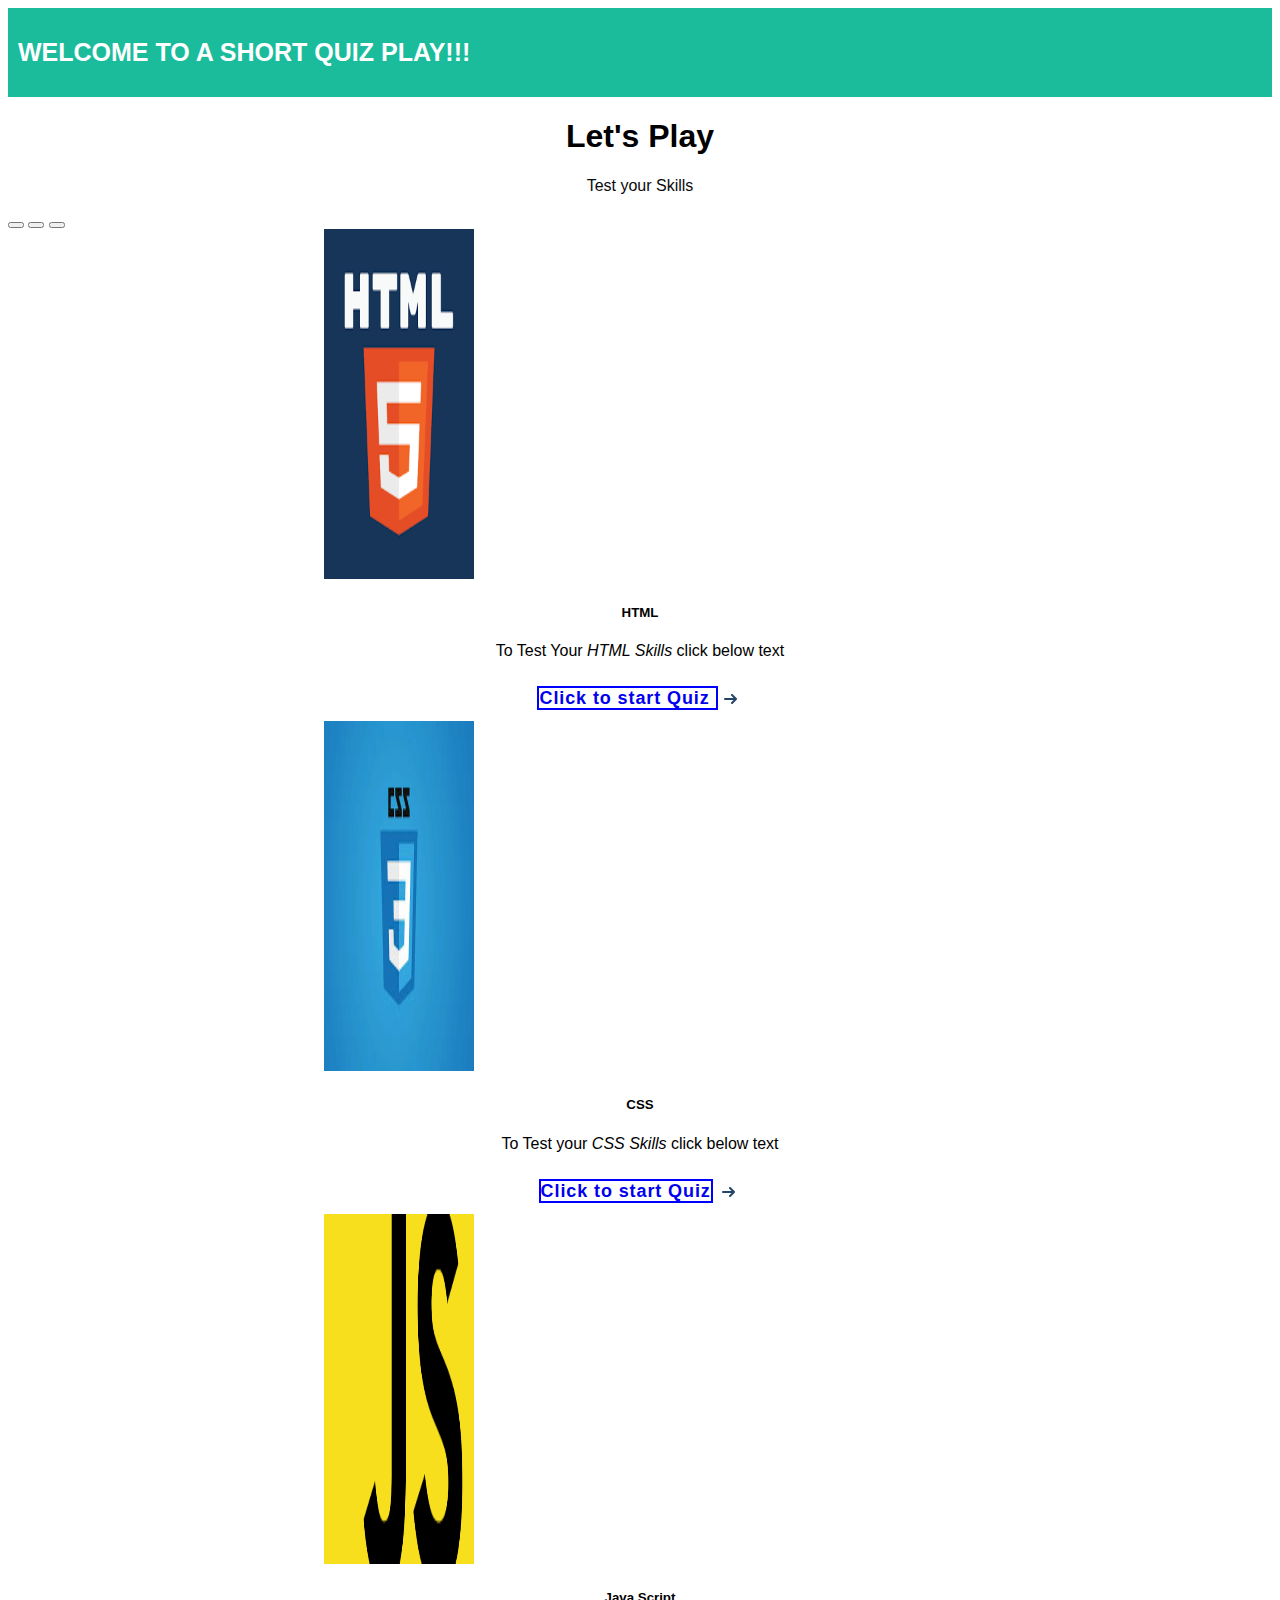
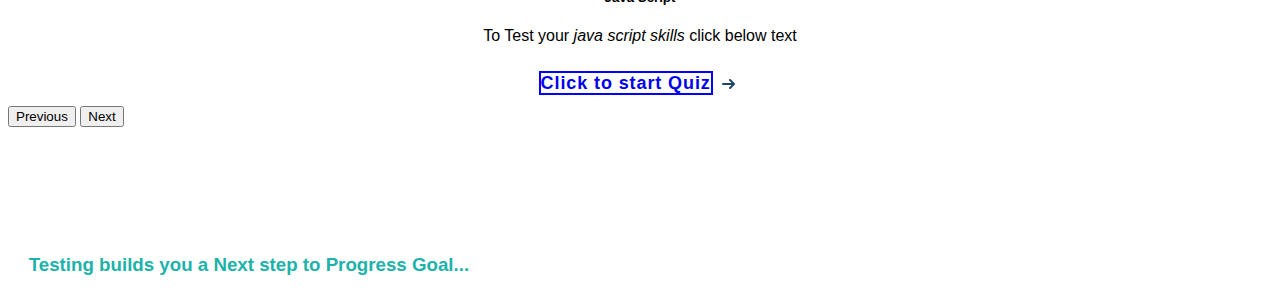
<file: quizz/quizz/html-css-js-quiz-App/index.html>
<!DOCTYPE html>
<html lang="en">
<head>
    <meta charset="UTF-8">
    <meta http-equiv="X-UA-Compatible" content="IE=edge">
    <meta name="viewport" content="width=device-width, initial-scale=1.0">
    <title>Home - QUIZ PLAY</title>
    <link rel="stylesheet" href="homestyle.css">
    <script src="https://cdn.jsdelivr.net/npm/bootstrap@5.1.3/dist/js/bootstrap.bundle.min.js" integrity="sha384-ka7Sk0Gln4gmtz2MlQnikT1wXgYsOg+OMhuP+IlRH9sENBO0LRn5q+8nbTov4+1p" crossorigin="anonymous"></script>
    <link href="https://cdn.jsdelivr.net/npm/bootstrap@5.1.3/dist/css/bootstrap.min.css" rel="stylesheet" integrity="sha384-1BmE4kWBq78iYhFldvKuhfTAU6auU8tT94WrHftjDbrCEXSU1oBoqyl2QvZ6jIW3" crossorigin="anonymous">
</head>
<body>
    <div class="header">
        <p class="title"> WELCOME TO A SHORT QUIZ PLAY!!!</p>
    </div>
    <div class="heading">
        <h1>Let's Play </h1>
        <p class="lead" style="color:rgb(10, 10, 11)"></h1>Test your Skills</h1>
    </div>

    <!-- carousel Implementation-->
    <div id="carouselExampleCaptions" class="carousel slide" data-bs-ride="carousel">
        <div class="carousel-indicators">
          <button type="button" data-bs-target="#carouselExampleCaptions" data-bs-slide-to="0" class="active" aria-current="true" aria-label="Slide 1"></button>
          <button type="button" data-bs-target="#carouselExampleCaptions" data-bs-slide-to="1" aria-label="Slide 2"></button>
          <button type="button" data-bs-target="#carouselExampleCaptions" data-bs-slide-to="2" aria-label="Slide 3"></button>
        </div>
        <div class="carousel-inner">
          <div class="carousel-item active">
            <img src="html.png" class="d-block w-50" alt="Html" style="margin-left: 25%;align-content:center;width:150px;height: 350px;">
            <div class="htmlcard1">
                <h5>HTML</h5>
                <p>To Test Your <i> HTML Skills </i>click below text</p>
                <button class="cta">
                    <span><a href="htmlQuiz.html" style="text-decoration: none; border:2px solid blue">Click to start Quiz </a></span>
                    <svg width="15px" height="10px" viewBox="0 0 13 10">
                    <path d="M1,5 L11,5"></path>
                    <polyline points="8 1 12 5 8 9"></polyline>
                    </svg>
                </button>
            </div>
          </div>
          <div class="carousel-item">
            <img src="css.jpg" class="d-block w-50" alt="Css" style="margin-left: 25%;align-content:center;width:150px;height: 350px;">
            <div class="csscard1">
            <h5>CSS</h5>
              <p>To Test your <i>CSS Skills </i>click below text</p>
              <button class="cta">
                <span><a href="cssQuiz.html" style="text-decoration: none; border:2px solid blue">Click to start Quiz</a></span>
                <svg width="15px" height="10px" viewBox="0 0 13 10">
                  <path d="M1,5 L11,5"></path>
                  <polyline points="8 1 12 5 8 9"></polyline>
                </svg>
              </button>
            </div>
          </div>
          <div class="carousel-item">
            <img src="js.png" class="d-block w-50" alt="js" style="margin-left: 25%;align-content:center;width:150px;height: 350px;">
            <div class="jscard1">
            <h5>Java Script</h5>
              <p> To Test your<i> java script skills </i> click below text</p>
              <button class="cta">
                <span><a href="jsQuiz.html" style="text-decoration: none; border:2px solid blue">Click to start Quiz</a></span>
                <svg width="15px" height="10px" viewBox="0 0 13 10">
                  <path d="M1,5 L11,5"></path>
                  <polyline points="8 1 12 5 8 9"></polyline>
                </svg>
              </button>
            </div>
          </div>
        <button class="carousel-control-prev" type="button" data-bs-target="#carouselExampleCaptions" data-bs-slide="prev" style="color: black;">
          <span class="carousel-control-prev-icon" aria-hidden="true"></span>
          <span class="visually-hidden">Previous</span>
        </button>
        <button class="carousel-control-next" type="button" data-bs-target="#carouselExampleCaptions" data-bs-slide="next">
          <span class="carousel-control-next-icon" aria-hidden="true"></span>
          <span class="visually-hidden">Next</span>
        </button>
      </div>
      <br>
      <br>
      <br>
      <br>
      <br>
      <br>
    <!-- <div class="footer">
        <p>WELCOME TO QUIZ PLAY</p>
    </div> -->
    <div class="fixed-bottom" id="footer">
     <h3 style="color:rgb(45, 64, 71);"><h3 style="color:lightseagreen"> &nbsp;&nbsp;&nbsp; Testing builds you a Next step to Progress Goal...</h3>
    </div>
</body>
</html>
</file>
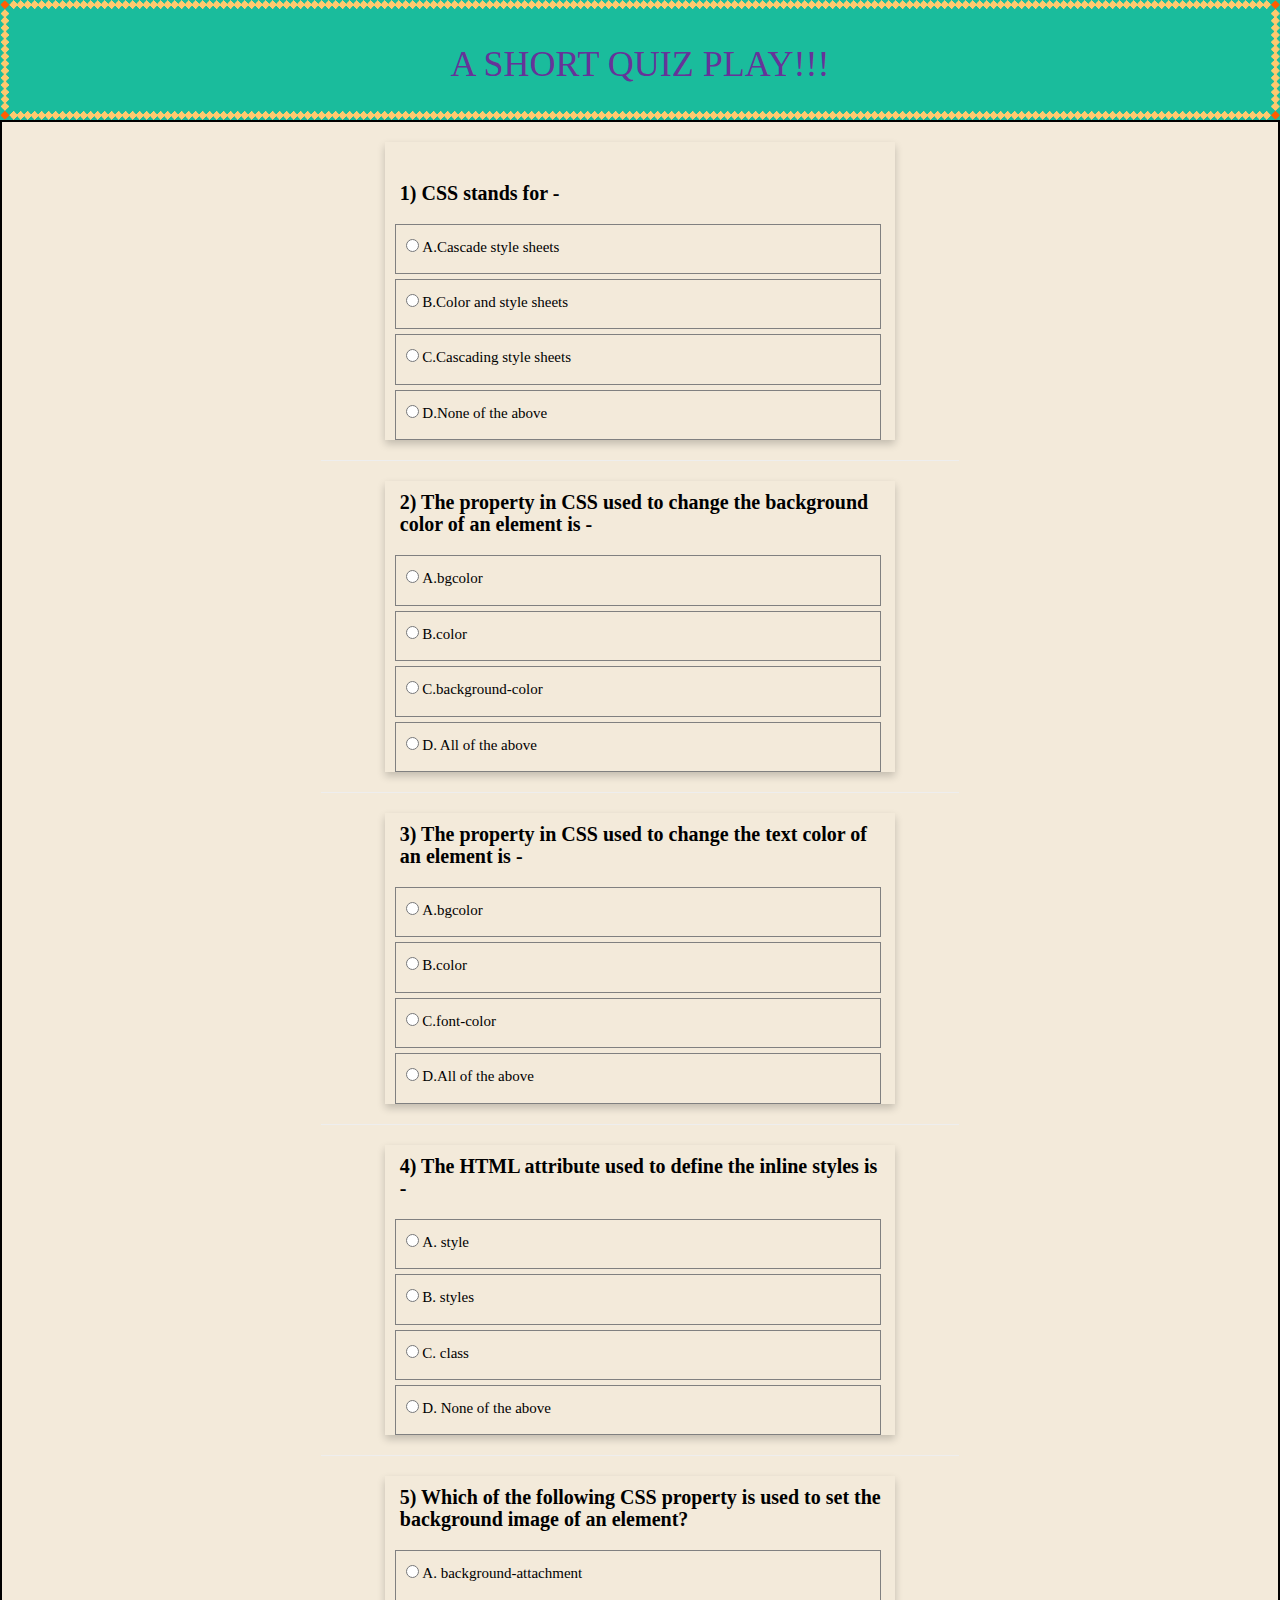
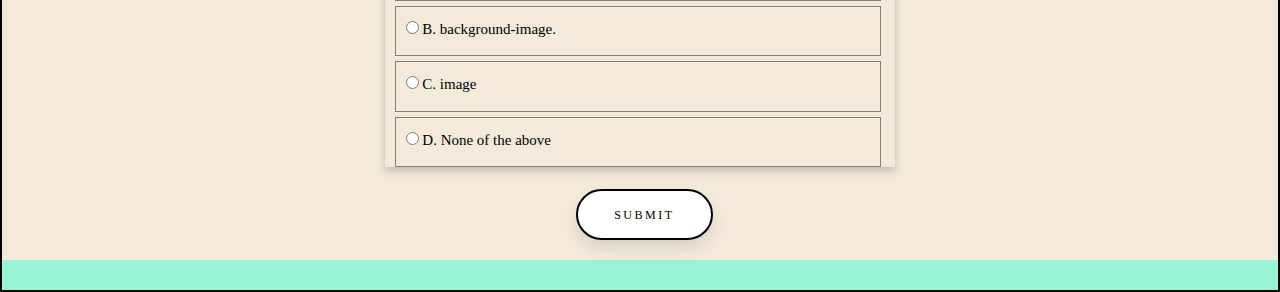
<file: quizz/quizz/html-css-js-quiz-App/cssQuiz.html>
<!DOCTYPE html>
<html lang="en">
<head>
    <meta charset="UTF-8">
    <meta http-equiv="X-UA-Compatible" content="IE=edge">
    <meta name="viewport" content="width=device-width, initial-scale=1.0">
    <title>A SHORT Quiz PLAY</title>
    <link rel="stylesheet" href="https://maxcdn.bootstrapcdn.com/bootstrap/3.4.1/css/bootstrap.min.css">
    <script src="https://ajax.googleapis.com/ajax/libs/jquery/3.5.1/jquery.min.js"></script>
    <script src="https://maxcdn.bootstrapcdn.com/bootstrap/3.4.1/js/bootstrap.min.js"></script>
    <link rel="stylesheet" href="https://fonts.google.com/specimen/Shizuru#standard-styles">
    <link rel="stylesheet" href="style.css">
    <script src="cssQuizscript.js"></script>
</head>
<body>
    <div class="header">
        <h1> A SHORT QUIZ PLAY!!!</h1>
    </div>
    <form name="quiz" id="quiz">
        <div class="quiz">

                <div class="Q1">
                    <h5> 1) CSS stands for - </h5>
                    <p id="Q1-a">
                        <input id="Q1-A" name="Q1" value="A" type="radio">
                        <label for="Q1-A">A.Cascade style sheets</label>
                    </p>
                    <p id="Q1-b">
                        <input id="Q1-B" name="Q1" value="B" type="radio">
                        <label for="Q1-B"> B.Color and style sheets</label>
                    </p>
                    <p id="Q1-c">
                        <input id="Q1-C" name="Q1" value="C" type="radio">
                        <label for="Q1-C"> C.Cascading style sheets</label>
                    </p>
                    <p id="Q1-d">
                        <input id="Q1-D" name="Q1" value="D" type="radio">
                        <label for="Q1-D"> D.None of the above</label>
                    </p>
                </div>
                <hr size="8">
                <div class="Q2">
                    <h5> 2) The property in CSS used to change the background color of an element is - </h5>
                    <p id="Q2-a">
                        <input id="Q2-A" name="Q2" value="A" type="radio">
                        <label for="Q2-A"> A.bgcolor </label>
                    </p>
                    <p id="Q2-b">
                        <input id="Q2-B" name="Q2" value="B" type="radio">
                        <label for="Q2-B">B.color </label>
                    </p>
                    <p id="Q2-c">
                        <input id="Q2-C" name="Q2" value="C" type="radio">
                        <label for="Q2-C"> C.background-color </stylesheet</label>
                    </p>
                    <p id="Q2-d">
                        <input id="Q2-D" name="Q2" value="D" type="radio">
                        <label for="Q2-D"> D. All of the above</label>
                    </p>
                </div>
                <hr>
                <div class="Q3">
                    <h5>3) The property in CSS used to change the text color of an element is - </h5>
                    <p id="Q3-a">
                        <input id="Q3-A" name="Q3" value="A" type="radio">
                        <label for="Q3-A"> A.bgcolor</label>
                    </p>
                    <p id="Q3-b">
                        <input id="Q3-B" name="Q3" value="B" type="radio">
                        <label for="Q3-B"> B.color</label>
                    </p>
                    <p id="Q3-c">
                        <input id="Q3-C" name="Q3" value="C" type="radio">
                        <label for="Q3-C">C.font-color</label>
                        </p>
                    <p id="Q3-d">
                        <input id="Q3-D" name="Q3" value="D" type="radio">
                        <label for="Q3-D">D.All of the above</label>
                    </p>
                </div>
                <hr>
                <div class="Q4">
                    <h5>4) The HTML attribute used to define the inline styles is - </h5>
                    <p id="Q4-a">
                        <input id="Q4-A" name="Q4" value="A" type="radio">
                        <label for="Q4-A">A. style</label>
                    </p>
                    <p id="Q4-b">
                        <input id="Q4-B" name="Q4" value="B" type="radio">
                        <label for="Q4-B">B. styles</label>
                    </p>
                    <p id="Q4-c">
                        <input id="Q4-C" name="Q4" value="C" type="radio">
                        <label for="Q4-C">C. class</label>
                    </p>
                    <p id="Q4-d">
                        <input id="Q4-D" name="Q4" value="D" type="radio">
                        <label for="Q4-D">D. None of the above</label>
                    </p>
                </div>
                <hr>
                <div class="Q5">
                    <h5>5) Which of the following CSS property is used to set the background image of an element? </h5>
                    <p id="Q5-a">
                        <input id="Q5-A" name="Q5" value="A" type="radio">
                        <label for="Q5-A"> A. background-attachment </label>
                    </p>
                    <p id="Q5-b">
                        <input id="Q5-B" name="Q5" value="B" type="radio">
                        <label for="Q5-B"> B. background-image.</label>
                    </p>
                    <p id="Q5-c">
                        <input id="Q5-C" name="Q5" value="C" type="radio">
                        <label for="Q5-C"> C. image </label>
                    </p>
                    <p id="Q5-d">
                        <input id="Q5-D" name="Q5" value="D" type="radio">
                        <label for="Q5-D"> D. None of the above</label>
                    </p>
                </div>
                <!-- <input type="button" value="Submit" id="button" onclick="result()"> -->
                <button class="btn btn-primary btn-lg custom-modal" id="button" onclick="result()">Submit</button>
                <div class="modal fade" id="myModal" role="dialog">
                    <div class="modal-dialog modal-sm">
                        <div class="modal-content">
                            <div class="modal-header">
                                <button type="button" class="close" data-dismiss="modal">&times;</button>
                                <h4 class="modal-title">Result is</h4>
                            </div>
                            <div class="modal-body">
                                <p> </p>
                            </div>
                            <div class="modal-footer">
                                <button type="button" class="btn btn-default" data-dismiss="modal">Close</button>
                            </div>
                        </div>
                    </div>
                </div>
    </form>
    <div class="footer">
        <h4></h4>

    </div>
</body>
</html>
</file>
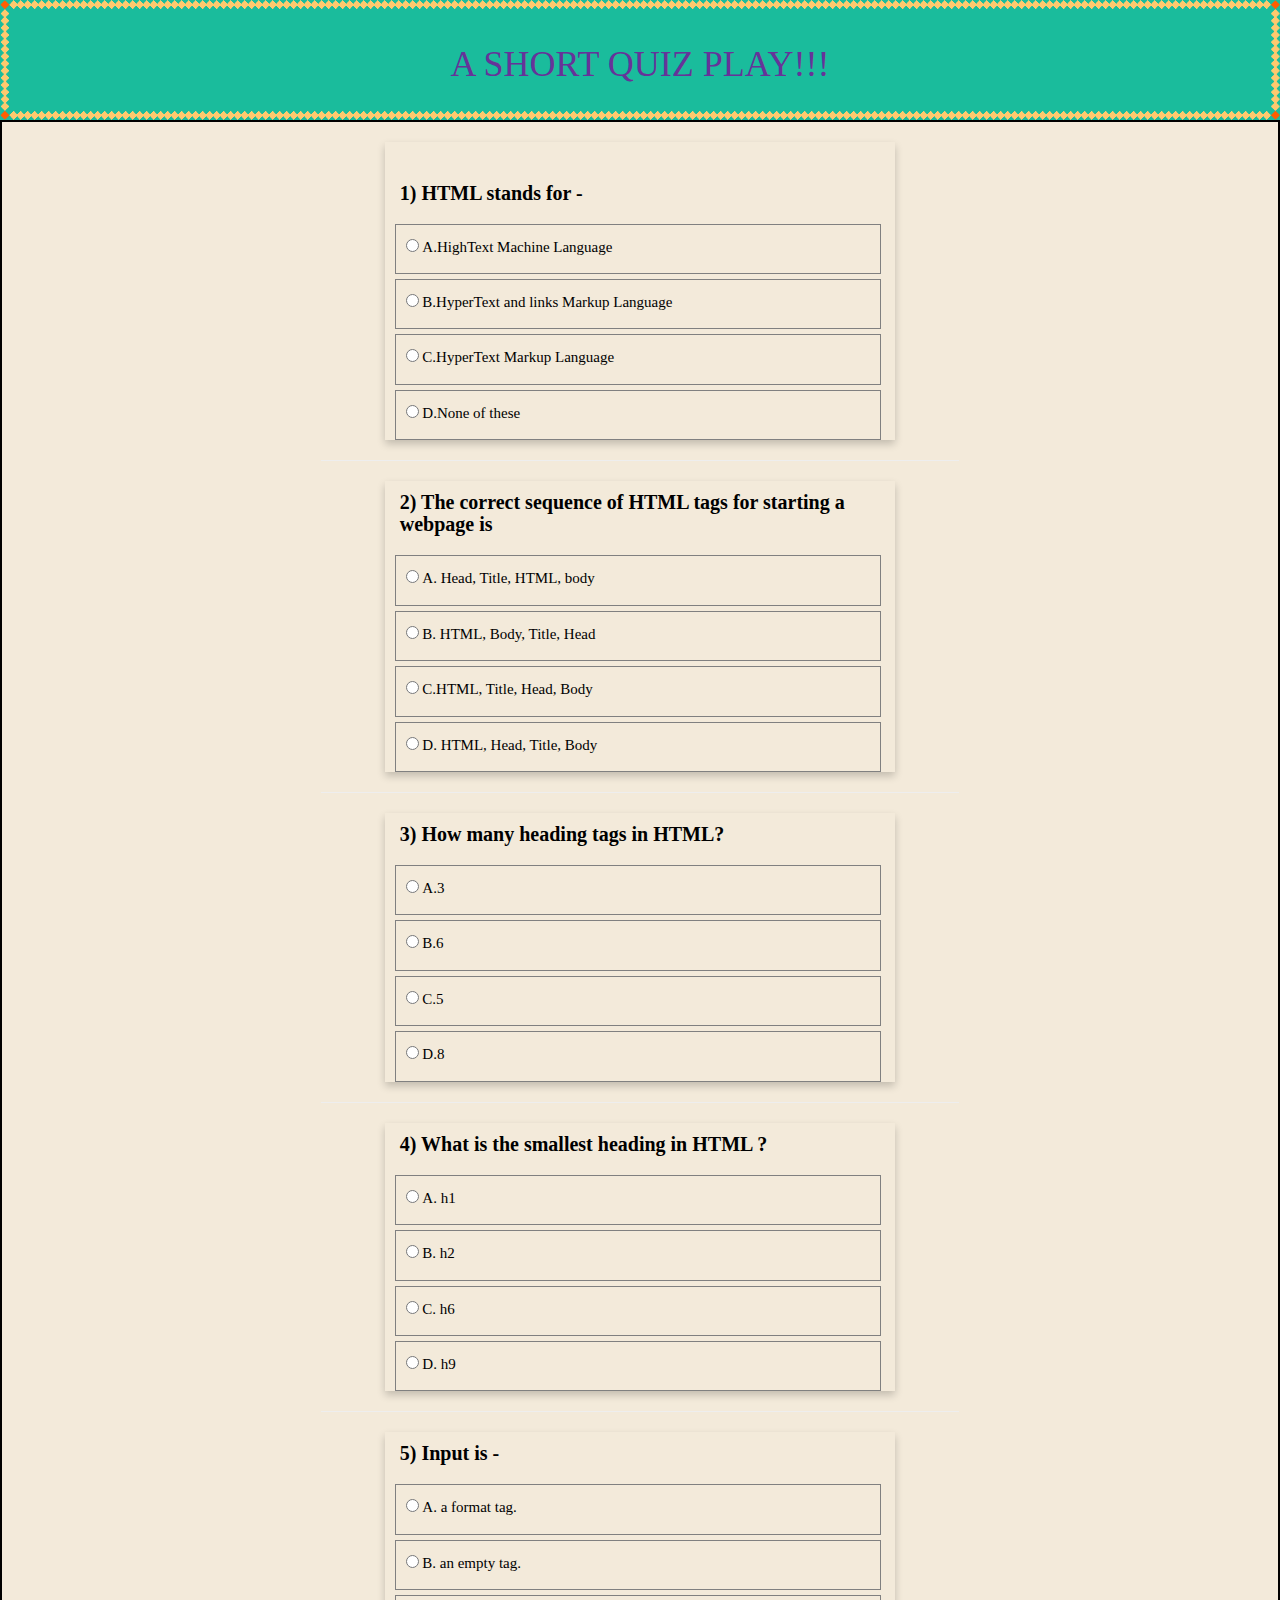
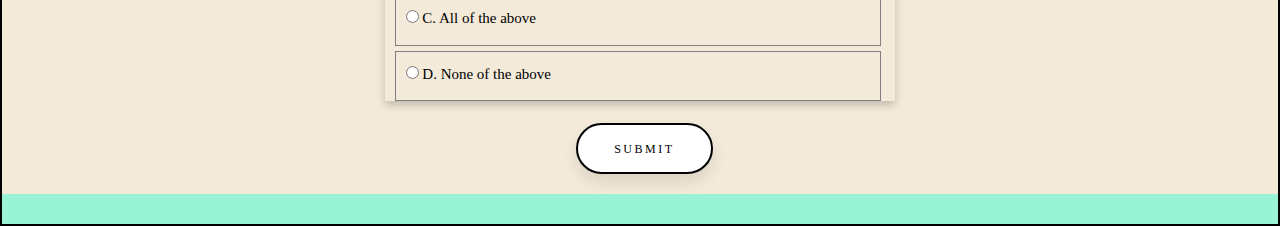
<file: quizz/quizz/html-css-js-quiz-App/htmlQuiz.html>
<!DOCTYPE html>
<html lang="en">
<head>
    <meta charset="UTF-8">
    <meta http-equiv="X-UA-Compatible" content="IE=edge">
    <meta name="viewport" content="width=device-width, initial-scale=1.0">
    <title>A SHORT QUIZ PLAY</title>
    <link rel="stylesheet" href="https://maxcdn.bootstrapcdn.com/bootstrap/3.4.1/css/bootstrap.min.css">
    <script src="https://ajax.googleapis.com/ajax/libs/jquery/3.5.1/jquery.min.js"></script>
    <script src="https://maxcdn.bootstrapcdn.com/bootstrap/3.4.1/js/bootstrap.min.js"></script>
    <link rel="stylesheet" href="https://fonts.google.com/specimen/Shizuru#standard-styles">
    <link rel="stylesheet" href="style.css">
    <script src="htmlQuizscript.js"></script>
</head>
<body>
    <div class="header">
        <h1>A SHORT QUIZ PLAY!!!</h1>
    </div>
    <form name="quiz" id="quiz">
        <div class="quiz">

                <div class="Q1">
                    <h5> 1) HTML stands for - </h5>
                    <p id="Q1-a">
                        <input id="Q1-A" name="Q1" value="A" type="radio">
                        <label for="Q1-A">A.HighText Machine Language</label>
                    </p>
                    <p id="Q1-b">
                        <input id="Q1-B" name="Q1" value="B" type="radio">
                        <label for="Q1-B"> B.HyperText and links Markup Language</label>
                    </p>
                    <p id="Q1-c">
                        <input id="Q1-C" name="Q1" value="C" type="radio">
                        <label for="Q1-C"> C.HyperText Markup Language</label>
                    </p>
                    <p id="Q1-d">
                        <input id="Q1-D" name="Q1" value="D" type="radio">
                        <label for="Q1-D"> D.None of these</label>
                    </p>
                </div>
                <hr size="8">
                <div class="Q2">
                    <h5> 2) The correct sequence of HTML tags for starting a webpage is </h5>
                    <p id="Q2-a">
                        <input id="Q2-A" name="Q2" value="A" type="radio">
                        <label for="Q2-A"> A. Head, Title, HTML, body</label>
                    </p>
                    <p id="Q2-b">
                        <input id="Q2-B" name="Q2" value="B" type="radio">
                        <label for="Q2-B">B. HTML, Body, Title, Head</label>
                    </p>
                    <p id="Q2-c">
                        <input id="Q2-C" name="Q2" value="C" type="radio">
                        <label for="Q2-C"> C.HTML, Title, Head, Body</label>
                    </p>
                    <p id="Q2-d">
                        <input id="Q2-D" name="Q2" value="D" type="radio">
                        <label for="Q2-D"> D. HTML, Head, Title, Body</label>
                    </p>
                </div>
                <hr>
                <div class="Q3">
                    <h5>3) How many heading tags in HTML?</h5>
                    <p id="Q3-a">
                        <input id="Q3-A" name="Q3" value="A" type="radio">
                        <label for="Q3-A"> A.3</label>
                    </p>
                    <p id="Q3-b">
                        <input id="Q3-B" name="Q3" value="B" type="radio">
                        <label for="Q3-B"> B.6</label>
                    </p>
                    <p id="Q3-c">
                        <input id="Q3-C" name="Q3" value="C" type="radio">
                        <label for="Q3-C">C.5</label>
                        </p>
                    <p id="Q3-d">
                        <input id="Q3-D" name="Q3" value="D" type="radio">
                        <label for="Q3-D">D.8</label>
                    </p>
                </div>
                <hr>
                <div class="Q4">
                    <h5>4) What is the smallest heading in HTML ? </h5>
                    <p id="Q4-a">
                        <input id="Q4-A" name="Q4" value="A" type="radio">
                        <label for="Q4-A">A. h1</label>
                    </p>
                    <p id="Q4-b">
                        <input id="Q4-B" name="Q4" value="B" type="radio">
                        <label for="Q4-B">B. h2</label>
                    </p>
                    <p id="Q4-c">
                        <input id="Q4-C" name="Q4" value="C" type="radio">
                        <label for="Q4-C">C. h6</label>
                    </p>
                    <p id="Q4-d">
                        <input id="Q4-D" name="Q4" value="D" type="radio">
                        <label for="Q4-D">D. h9</label>
                    </p>
                </div>
                <hr>
                <div class="Q5">
                    <h5>5) Input is -</h5>
                    <p id="Q5-a">
                        <input id="Q5-A" name="Q5" value="A" type="radio">
                        <label for="Q5-A"> A. a format tag. </label>
                    </p>
                    <p id="Q5-b">
                        <input id="Q5-B" name="Q5" value="B" type="radio">
                        <label for="Q5-B"> B. an empty tag.</label>
                    </p>
                    <p id="Q5-c">
                        <input id="Q5-C" name="Q5" value="C" type="radio">
                        <label for="Q5-C"> C. All of the above</label>
                    </p>
                    <p id="Q5-d">
                        <input id="Q5-D" name="Q5" value="D" type="radio">
                        <label for="Q5-D"> D. None of the above</label>
                    </p>
                </div>
                <!-- <input type="button" value="Submit" id="button" onclick="result()"> -->
                <button class="btn btn-primary btn-lg custom-modal" id="button" onclick="result()">Submit</button>
                <div class="modal fade" id="myModal" role="dialog">
                    <div class="modal-dialog modal-sm">
                        <div class="modal-content">
                            <div class="modal-header">
                                <button type="button" class="close" data-dismiss="modal">&times;</button>
                                <h4 class="modal-title">Result is</h4>
                            </div>
                            <div class="modal-body">
                                <p> </p>
                            </div>
                            <div class="modal-footer">
                                <button type="button" class="btn btn-default" data-dismiss="modal">Close</button>
                            </div>
                        </div>
                    </div>
                </div>
    </form>
    <div class="footer">
        <h4></h4>

    </div>
</body>
</html>
</file>
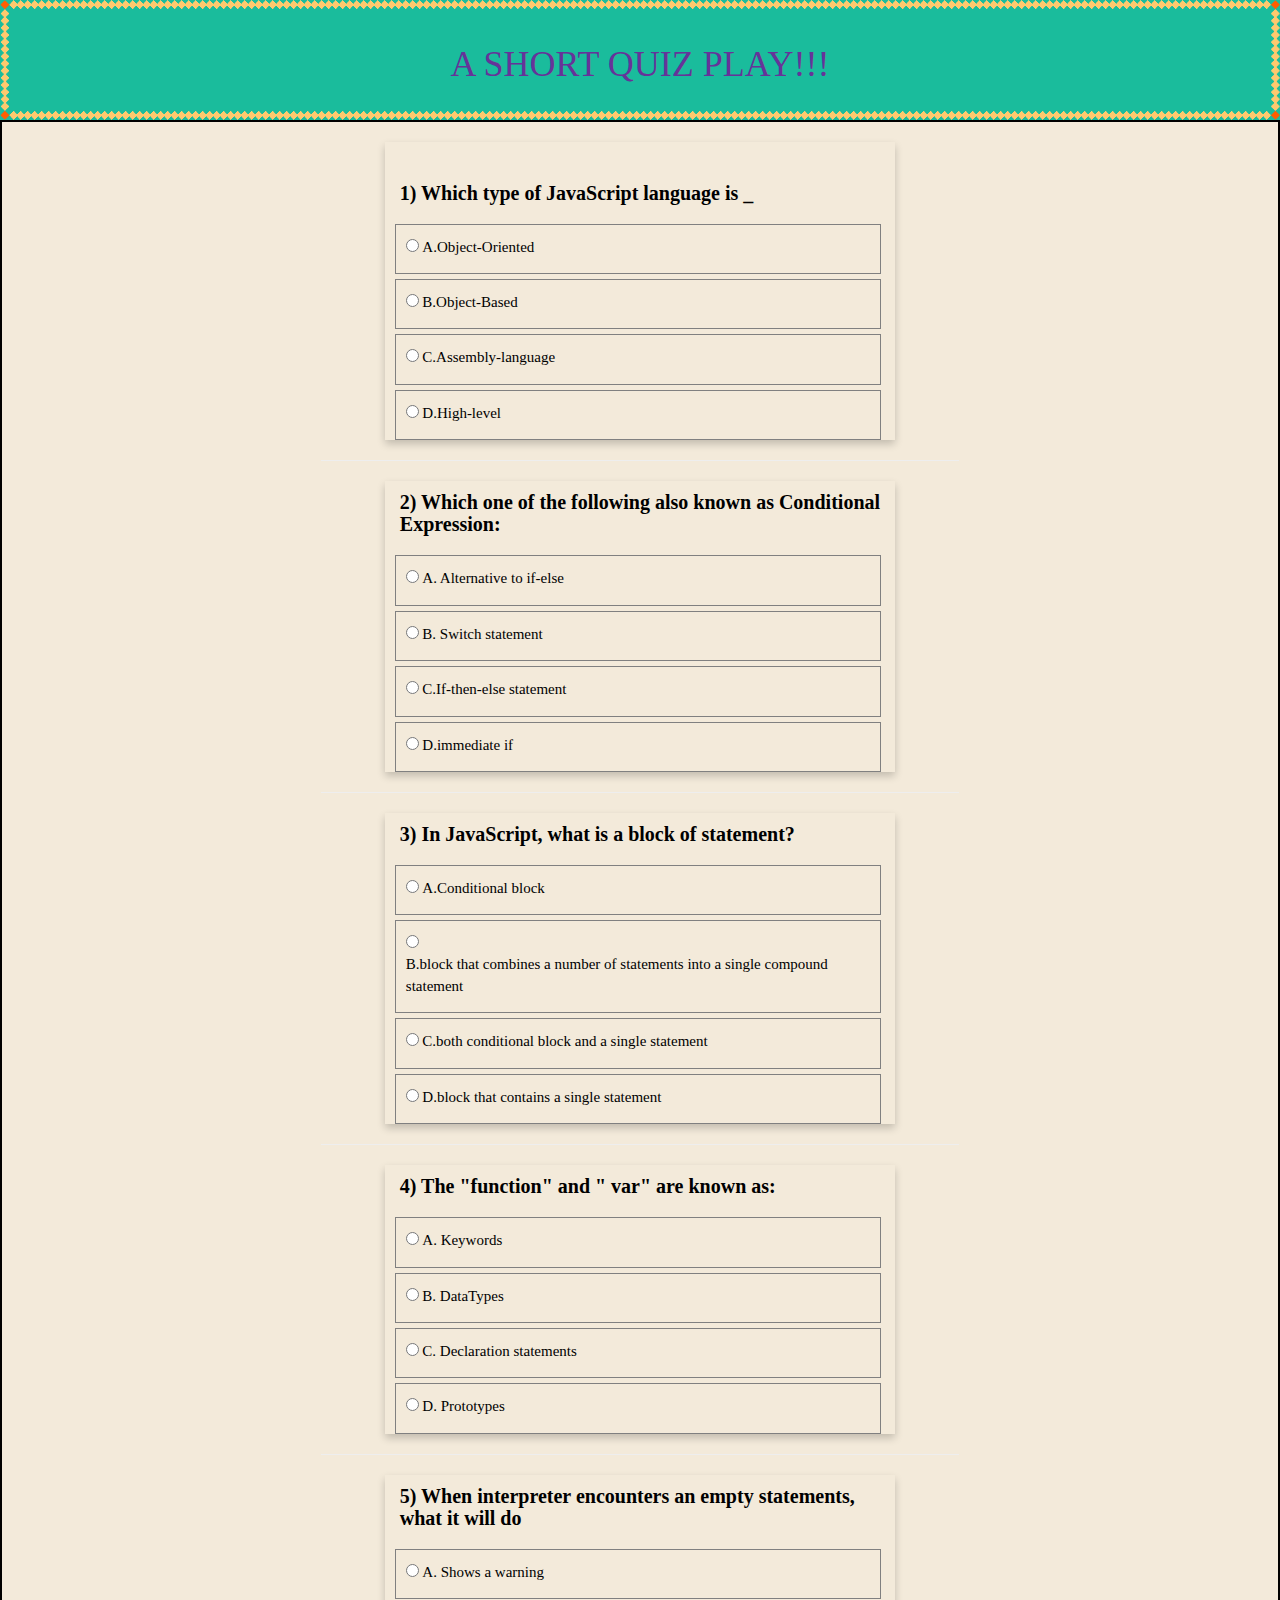
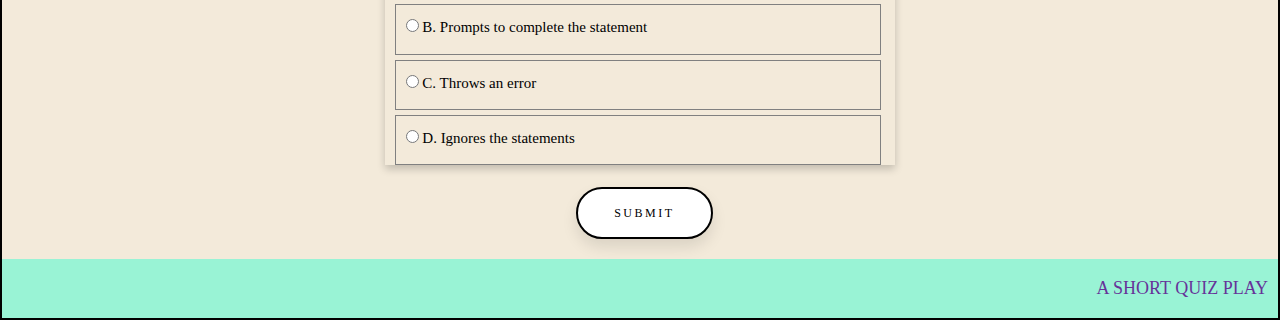
<file: quizz/quizz/html-css-js-quiz-App/jsQuiz.html>
<!DOCTYPE html>
<html lang="en">
<head>
    <meta charset="UTF-8">
    <meta http-equiv="X-UA-Compatible" content="IE=edge">
    <meta name="viewport" content="width=device-width, initial-scale=1.0">
    <title> QUIZ PLAY</title>
    <link rel="stylesheet" href="https://maxcdn.bootstrapcdn.com/bootstrap/3.4.1/css/bootstrap.min.css">
    <script src="https://ajax.googleapis.com/ajax/libs/jquery/3.5.1/jquery.min.js"></script>
    <script src="https://maxcdn.bootstrapcdn.com/bootstrap/3.4.1/js/bootstrap.min.js"></script>
    <link rel="stylesheet" href="https://fonts.google.com/specimen/Shizuru#standard-styles">
    <link rel="stylesheet" href="style.css">
    <script src="jsscript.js"></script>
</head>
<body>
    <div class="header">
        <h1>A SHORT QUIZ PLAY!!!</h1>
    </div>
    <form name="quiz" id="quiz">
        <div class="quiz">

                <div class="Q1">
                    <h5> 1) Which type of JavaScript language is _ </h5>
                    <p id="Q1-a">
                        <input id="Q1-A" name="Q1" value="A" type="radio">
                        <label for="Q1-A">A.Object-Oriented</label>
                    </p>
                    <p id="Q1-b">
                        <input id="Q1-B" name="Q1" value="B" type="radio">
                        <label for="Q1-B"> B.Object-Based</label>
                    </p>
                    <p id="Q1-c">
                        <input id="Q1-C" name="Q1" value="C" type="radio">
                        <label for="Q1-C"> C.Assembly-language</label>
                    </p>
                    <p id="Q1-d">
                        <input id="Q1-D" name="Q1" value="D" type="radio">
                        <label for="Q1-D"> D.High-level</label>
                    </p>

                </div>
                <hr size="8">
                <div class="Q2">
                    <h5> 2) Which one of the following also known as Conditional Expression: </h5>
                    <p id="Q2-a">
                        <input id="Q2-A" name="Q2" value="A" type="radio">
                        <label for="Q2-A"> A. Alternative to if-else</label>
                    </p>
                    <p id="Q2-b">
                        <input id="Q2-B" name="Q2" value="B" type="radio">
                        <label for="Q2-B">B. Switch statement</label>
                    </p>
                    <p id="Q2-c">
                        <input id="Q2-C" name="Q2" value="C" type="radio">
                        <label for="Q2-C"> C.If-then-else statement</label>
                    </p>
                    <p id="Q2-d">
                        <input id="Q2-D" name="Q2" value="D" type="radio">
                        <label for="Q2-D"> D.immediate if</label>
                    </p>
                </div>
                <hr>
                <div class="Q3">
                    <h5>3) In JavaScript, what is a block of statement?</h5>
                    <p id="Q3-a">
                        <input id="Q3-A" name="Q3" value="A" type="radio">
                        <label for="Q3-A"> A.Conditional block</label>
                    </p>
                    <p id="Q3-b">
                        <input id="Q3-B" name="Q3" value="B" type="radio">
                        <label for="Q3-B"> B.block that combines a number of statements into a single compound statement</label>
                    </p>
                    <p id="Q3-c">
                        <input id="Q3-C" name="Q3" value="C" type="radio">
                        <label for="Q3-C">C.both conditional block and a single statement</label>
                        </p>
                    <p id="Q3-d">
                        <input id="Q3-D" name="Q3" value="D" type="radio">
                        <label for="Q3-D">D.block that contains a single statement</label>
                    </p>
                </div>
                <hr>
                <div class="Q4">
                    <h5>4) The "function" and " var" are known as: </h5>
                    <p id="Q4-a">
                        <input id="Q4-A" name="Q4" value="A" type="radio">
                        <label for="Q4-A">A. Keywords</label>
                    </p>
                    <p id="Q4-b">
                        <input id="Q4-B" name="Q4" value="B" type="radio">
                        <label for="Q4-B">B. DataTypes</label>
                    </p>
                    <p id="Q4-c">
                        <input id="Q4-C" name="Q4" value="C" type="radio">
                        <label for="Q4-C">C. Declaration statements</label>
                    </p>
                    <p id="Q4-d">
                        <input id="Q4-D" name="Q4" value="D" type="radio">
                        <label for="Q4-D">D. Prototypes</label>
                    </p>
                </div>
                <hr>
                <div class="Q5">
                    <h5>5) When interpreter encounters an empty statements, what it will do </h5>
                    <p id="Q5-a">
                        <input id="Q5-A" name="Q5" value="A" type="radio">
                        <label for="Q5-A"> A. Shows a warning </label>
                    </p>
                    <p id="Q5-b">
                        <input id="Q5-B" name="Q5" value="B" type="radio">
                        <label for="Q5-B"> B. Prompts to complete the statement</label>
                    </p>
                    <p id="Q5-c">
                        <input id="Q5-C" name="Q5" value="C" type="radio">
                        <label for="Q5-C"> C. Throws an error</label>
                    </p>
                    <p id="Q5-d">
                        <input id="Q5-D" name="Q5" value="D" type="radio">
                        <label for="Q5-D"> D. Ignores the statements</label>
                    </p>
                </div>
                <!-- <input type="button" value="Submit" id="button" onclick="result()"> -->
                <button class="btn btn-primary btn-lg custom-modal" id="button" onclick="result()">Submit</button>
                <div class="modal fade" id="myModal" role="dialog">
                    <div class="modal-dialog modal-sm">
                        <div class="modal-content">
                            <div class="modal-header">
                                <button type="button" class="close" data-dismiss="modal">&times;</button>
                                <h4 class="modal-title">Result is</h4>
                            </div>
                            <div class="modal-body">
                                <p> </p>
                            </div>
                            <div class="modal-footer">
                                <button type="button" class="btn btn-default" data-dismiss="modal">Close</button>
                            </div>
                        </div>
                    </div>
                </div>
    </form>
    <div class="footer">
        <h4> A SHORT QUIZ PLAY</h4>

    </div>
</body>
</html>
</file>
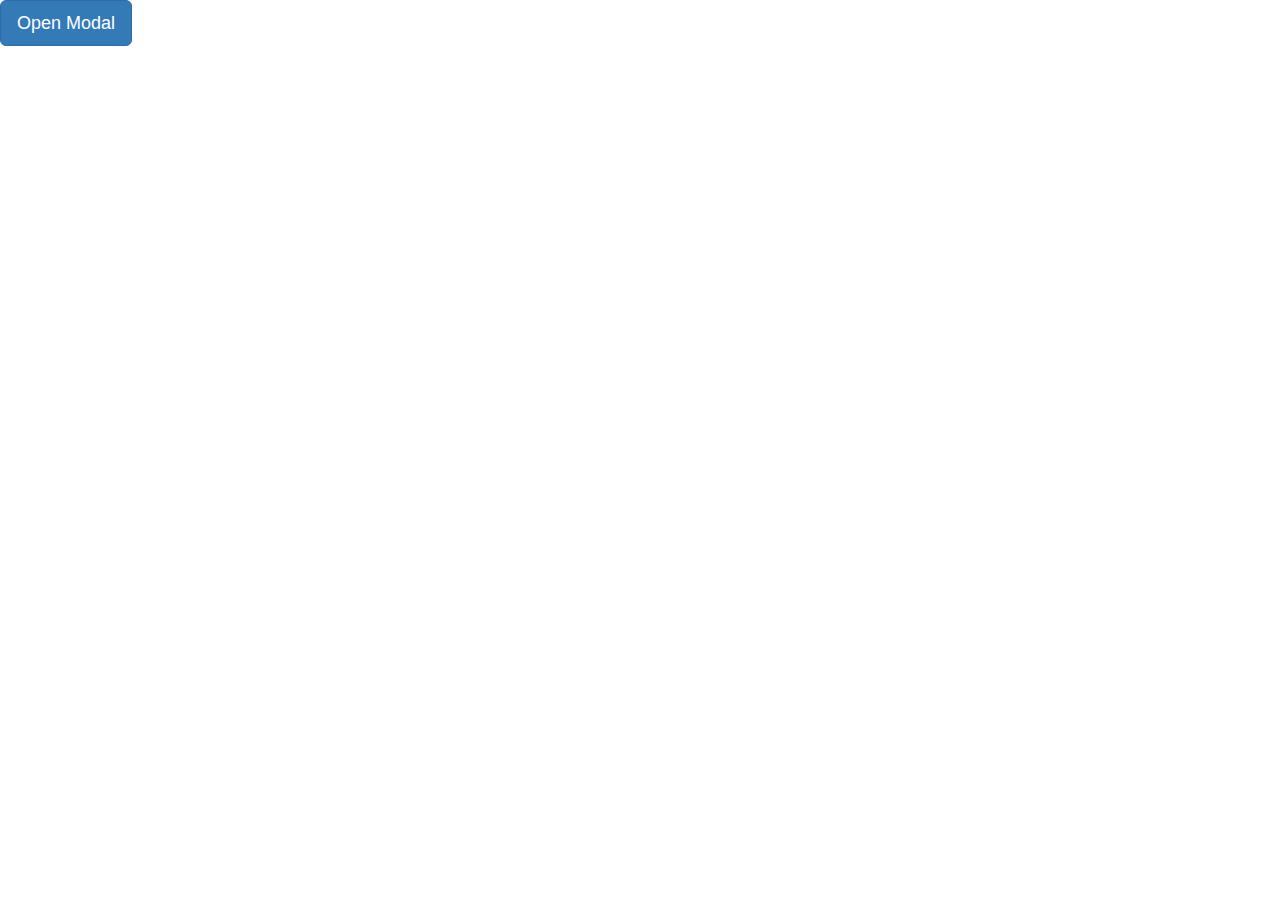
<file: quizz/quizz/html-css-js-quiz-App/modal.html>
<!DOCTYPE html>
<html lang="en">
<head>
    <meta charset="UTF-8">
    <meta http-equiv="X-UA-Compatible" content="IE=edge">
    <meta name="viewport" content="width=device-width, initial-scale=1.0">
    <title>Document</title>
    <link rel="stylesheet" href="https://maxcdn.bootstrapcdn.com/bootstrap/3.4.1/css/bootstrap.min.css">
    <script src="https://ajax.googleapis.com/ajax/libs/jquery/3.5.1/jquery.min.js"></script>
    <script src="https://maxcdn.bootstrapcdn.com/bootstrap/3.4.1/js/bootstrap.min.js"></script>
    <!-- <link rel="stylesheet" href="modalstyle.css"> -->

    <script src="modalscript.js"></script>

</head>
<body>
    <button class="btn btn-primary btn-lg custom-modal">Open Modal</button>
    <div class="modal fade" id="myModal" role="dialog">
        <div class="modal-dialog modal-sm">
            <div class="modal-content">
                <div class="modal-header">
                    <button type="button" class="close" data-dismiss="modal">&times;</button>
                    <h4 class="modal-title">Error</h4>
                </div>
                <div class="modal-body">
                    <p> </p>
                </div>
                <div class="modal-footer">
                    <button type="button" class="btn btn-default" data-dismiss="modal">Close</button>
                </div>
            </div>
        </div>
    </div>
    <!-- <script src="modalscript.js"></script> -->
</body>
</html>
</file>
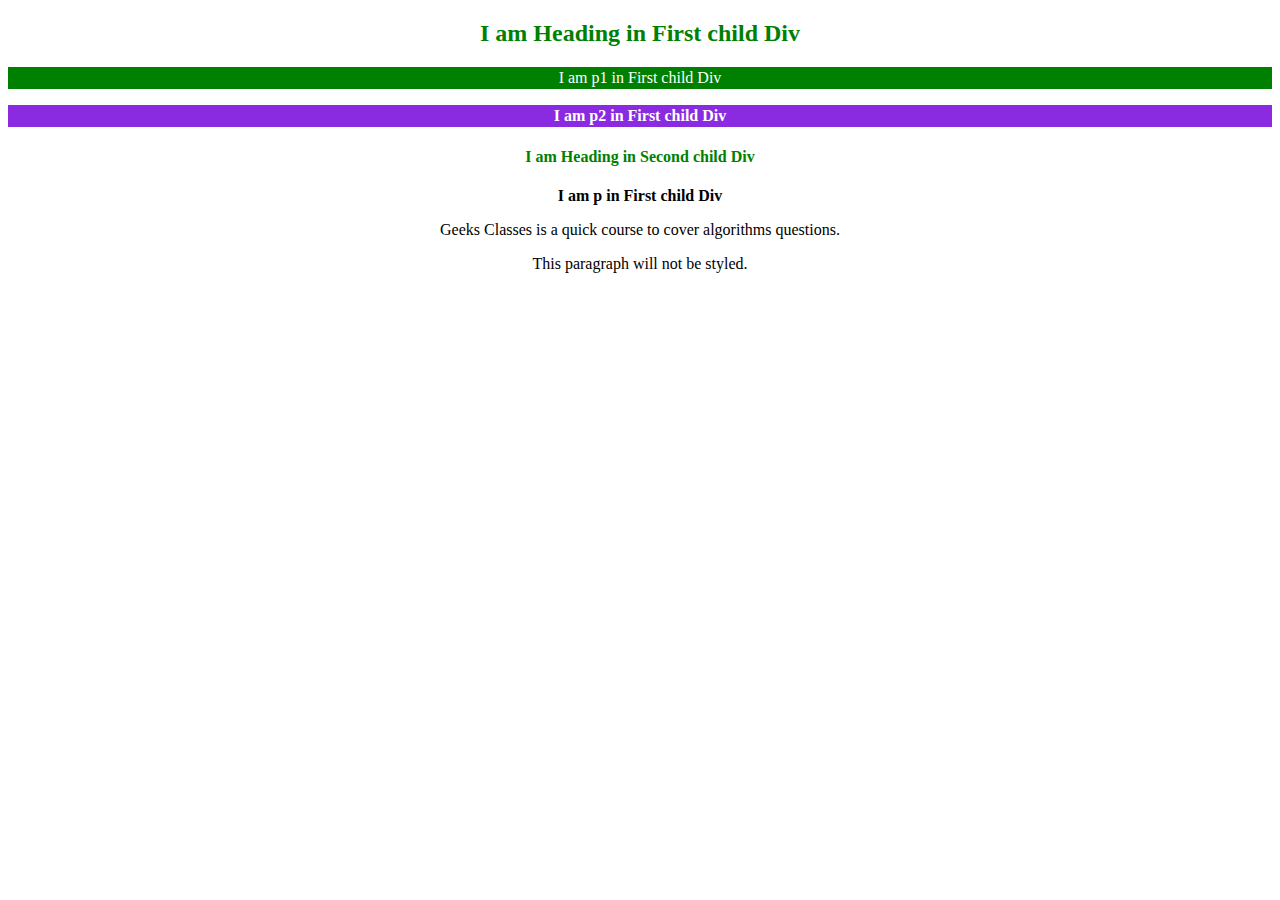
<file: quizz/quizz/html-css-js-quiz-App/sample.html>
<!DOCTYPE html> 
<html> 
    <head> 
        <title> 
            CSS child Selector 
        </title> 
        <style> 
            /* ##This is child selector demo */
            .parent-div > .child-div1 > #p1 { 
                color:white; 
                background: green; 
                padding:2px;
                font-weight: lighter; 
            }
            .parent-div > .child-div1 > p { 
                color:white; 
                background: blueviolet; 
                padding:2px; 
            }

            /* ##This is a descendant selector Demo */
            .parent-div  p {
                font-weight: bold;
            }
        </style> 
    </head> 
      
    <body style = "text-align: center;"> 
        <div class="parent-div">
            <div class="child-div1"> 
            <h2 style = "color:green;"> 
                I am Heading in First child Div
            </h2> 
              
            <p id="p1"> 
                I am p1 in First child Div
            </p>
	        <p id="p2"> 
                I am p2 in First child Div
            </p>
            </div> 
            <div class="child-div2">
                <h4 style = "color:green;"> 
                    I am Heading in Second child Div 
                </h4> 
                 <a href="index.html"></a> 
                <p> 
                    I am p in First child Div 
                </p>
            </div>
        </div> 
          
        <p>Geeks Classes is a quick course to cover 
        algorithms questions.</p> 
          
        <p>This paragraph will not be styled.</p> 
    </body> 
</html>
</file>
<file: quizz/quizz/html-css-js-quiz-App/homestyle.css>
body{
    font-family: 'Gill Sans', 'Gill Sans MT', Calibri, 'Trebuchet MS', sans-serif;
}
.header{
    padding: 5px;
    text-align: center;
    background: #1abc9c;
    color: white;
    font-size: 25px;
    font-weight: bold;
    padding-left: 10px;
}
.heading{
    text-align: center;
    font: bold;
}  
#footer > p{
    padding: 10px;
    text-align: right;
    background: #99f3d5;
    color: purple;
    font-size: 15px;
}
.title{
    text-align: left;
    color:white;
    margin: none;
    padding: none;
}
.htmlcard1{
    color: black;
    text-align: center;
}
.csscard1{
    color: black;
    text-align: center;
}
.jscard1{
    color: black;
    text-align: center;
}
/* From cssbuttons.io by @alexmaracinaru */
.cta {
    position: relative;
    margin: auto;
    padding: 12px 18px;
    transition: all 0.2s ease;
    border: none;
    background: none;
   }
   
   .cta:before {
    content: "";
    position: absolute;
    top: 0;
    left: 0;
    display: block;
    border-radius: 50px;
    /* background: #b1dae7; */
    width: 45px;
    height: 45px;
    transition: all 0.3s ease;
   }
   
   .cta span {
    position: relative;
    font-family: "Ubuntu", sans-serif;
    font-size: 18px;
    font-weight: 700;
    letter-spacing: 0.05em;
    color: #234567;
   }
   
   .cta svg {
    position: relative;
    top: 0;
    margin-left: 10px;
    fill: none;
    stroke-linecap: round;
    stroke-linejoin: round;
    stroke: #234567;
    stroke-width: 2;
    transform: translateX(-5px);
    transition: all 0.3s ease;
   }
   
   .cta:hover:before {
    width: 100%;
    background: #b1dae7;
   }
   
   .cta:hover svg {
    transform: translateX(0);
   }
   
   .cta:active {
    transform: scale(0.95);
   }
</file>
<file: quizz/quizz/html-css-js-quiz-App/style.css>
body{
    font-family: 'Segoe UI', 'Tahoma', 'Geneva', 'Verdana', 'sans-serif';

}
.quiz{
    border: 2px solid black;
    background-color: #F3EADA;
    color: black;
}
h2{
    margin-left:20px;
}
h5{
    margin-left: 5px;
    margin-top: 10px;
    padding: 10px;
    font-weight: bolder;
    font-size: 20px;
}
p{
    padding: 10px;
    border: 1px solid grey;
    /* margin: 10px 10px 10px 15px;
    margin-bottom: 10px; */
    margin: 2px 1em 5px 10px;
    /* margin-top: 10px; */
}
label{
    font-weight: normal;
    font-size: 15px;
}
.header {
    padding: 7px;
    text-align: center;
    background: #1abc9c;
    color: rebeccapurple;
    font-weight: bold;
    font-size: 15px;
    /* font-family:'Shizuru'; */
    border: 10px solid transparent;
    padding: 15px;
    border-image: url(border.png) 30 round;
    /* border-image: url(border.png) 30 round; */
}
hr{
    width: 50%;
}

#button {
    padding: 1.3em 3em;
    font-size: 12px;
    text-transform: uppercase;
    letter-spacing: 2.5px;
    font-weight: 500;
    color: #000;
    background-color: #fff;
    border: 2px solid black;
    border-radius: 45px;
    box-shadow: 0px 8px 15px rgba(0, 0, 0, 0.1);
    transition: all 0.3s ease 0s;
    cursor: pointer;
    outline: none;
    margin-left: 45%;
    margin-top: 7px;
   }

   #button:hover {
    background-color: #2EE59D;
    box-shadow: 0px 15px 20px rgba(46, 229, 157, 0.4);
    color: #fff;
    transform: translateY(-7px);
   }

   #button:active {
    transform: translateY(-1px);
   }

.Q1{
    box-shadow: 0 4px 8px 0 rgba(0,0,0,0.2);
    transition: 0.3s;
    width: 40%;
    margin-top: 20px;
    margin-left: 30%;
    padding-top:20px;
}

.Q1:hover {
    box-shadow: 0px 15px 25px 0 rgba(46, 229, 157, 0.4);
}
.Q2{
    box-shadow: 0 4px 8px 0 rgba(0,0,0,0.2);
    transition: 0.3s;
    width: 40%;
    margin-top: 10px;
    margin-left: 30%;
}

.Q2:hover {
    box-shadow: 0 15px 25px 0 rgba(46, 229, 157, 0.4);
}
.Q3{
    box-shadow: 0 4px 8px 0 rgba(0,0,0,0.2);
    transition: 0.3s;
    width: 40%;
    margin-top: 10px;
    margin-left: 30%;
}

.Q3:hover {
    box-shadow: 0 15px 25px 0 rgba(46, 229, 157, 0.4);
}
.Q4{
    box-shadow: 0 4px 8px 0 rgba(0,0,0,0.2);
    transition: 0.3s;
    width: 40%;
    margin-top: 10px;
    margin-left: 30%;
}

.Q4:hover {
    box-shadow: 0 15px 25px 0 rgba(46, 229, 157, 0.4);
}
.Q5{
    box-shadow: 0 4px 8px 0 rgba(0,0,0,0.2);
    transition: 0.3s;
    width: 40%;
    margin-top: 10px;
    margin-left: 30%;
    margin-bottom: 15px;
}

.Q5:hover {
    box-shadow: 0 15px 25px 0 rgba(46, 229, 157, 0.4);
}
.Q6{
    box-shadow: 0 4px 8px 0 rgba(0,0,0,0.2);
    transition: 0.3s;
    width: 40%;
    margin-top: 10px;
    margin-left: 30%;
}

.Q6:hover {
    box-shadow: 0 15px 25px 0 rgba(46, 229, 157, 0.4);
}

.footer{
  padding: 10px;
  text-align: right;
  background: #99f3d5;
  color: rebeccapurple;
  font-size: 10px;
  margin-top: 20px;
}
</file>
<file: quizz/quizz/html-css-js-quiz-App/modalstyle.css>
.modal {
    position: fixed;
    left: 0;
    top: 0;
    width: 100%;
    height: 100%;
    background-color: rgba(0, 0, 0, 0.5);
    opacity: 0;
    visibility: hidden;
    transform: scale(1.1);
    transition: visibility 0s linear 0.25s, opacity 0.25s 0s, transform 0.25s;
}

.modal-content {
    position: absolute;
    top: 50%;
    left: 50%;
    transform: translate(-50%, -50%);
    background-color: white;
    padding: 1rem 1.5rem;
    width: 24rem;
    border-radius: 0.5rem;
}

.close-button {
    float: right;
    width: 1.5rem;
    line-height: 1.5rem;
    text-align: center;
    cursor: pointer;
    border-radius: 0.25rem;
    background-color: lightgray;
}

.close-button:hover {
    background-color: darkgray;
}

.show-modal {
    opacity: 1;
    visibility: visible;
    transform: scale(1.0);
    transition: visibility 0s linear 0s, opacity 0.25s 0s, transform 0.25s;
}
</file>
